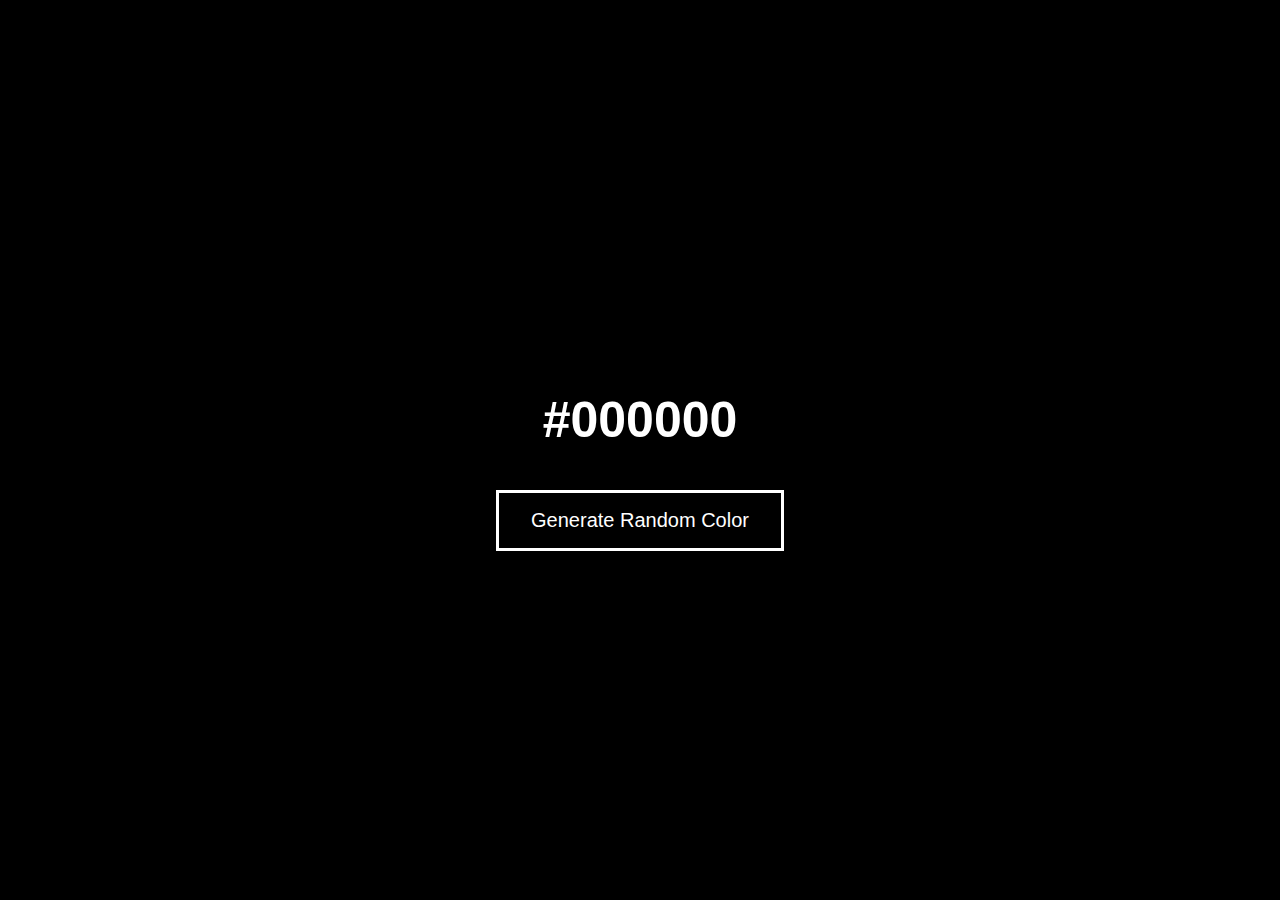
<file: randomcolorgenerator/index.html>
<!DOCTYPE html>
<html lang="en">
<head>
    <meta charset="UTF-8">
    <meta http-equiv="X-UA-Compatible" content="IE=edge">
    <meta name="viewport" content="width=device-width, initial-scale=1.0">
    <link rel="stylesheet" href="style.css">
    <title>Random Color Generator</title>

</head>

<body>
    <div class="container">
        <h2 class="current-color">#000000</h2>

        <button class="generate-btn">Generate Random Color</button>
    </div> 
    
    <script src="script.js"></script>
</body>
</html>
</file>
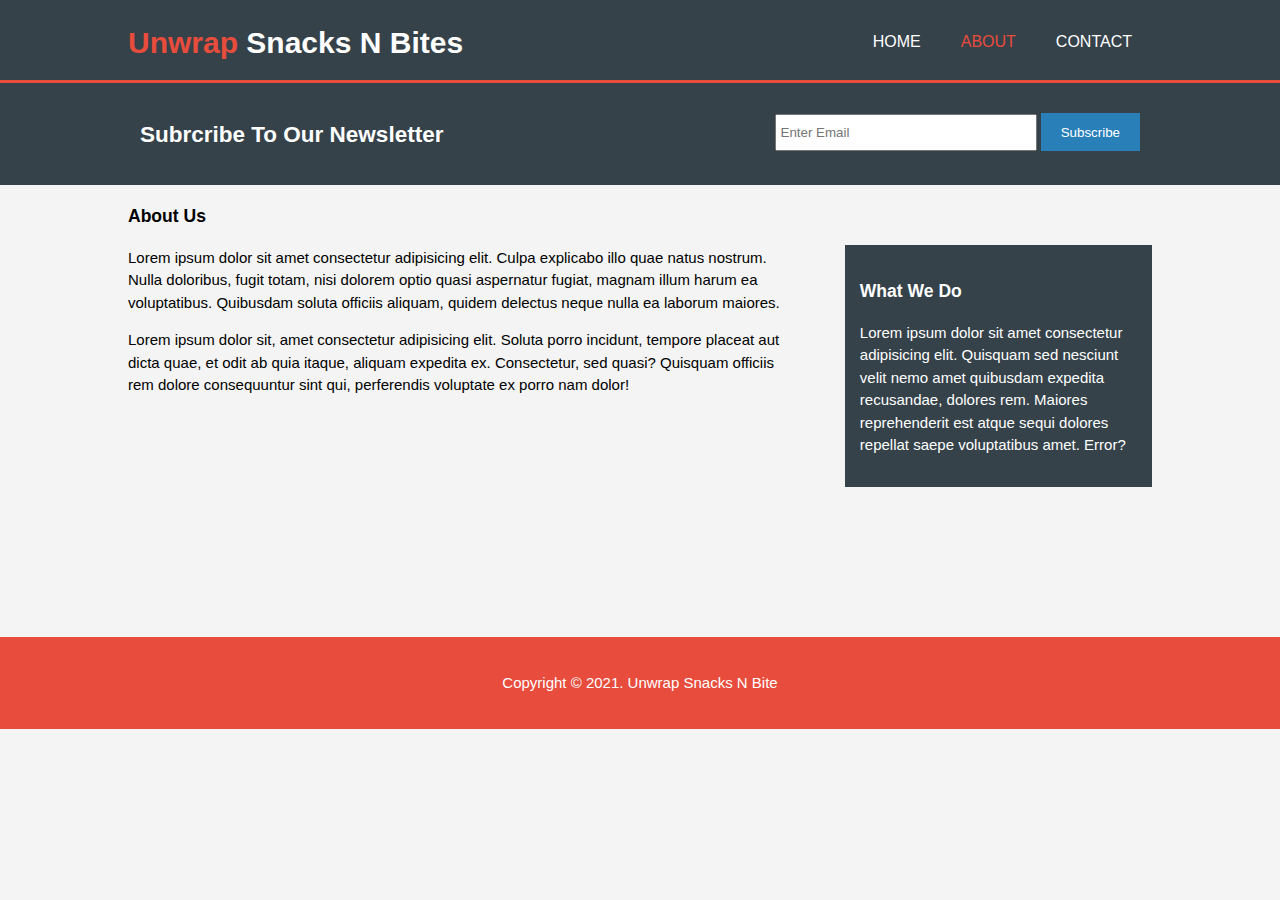
<file: unwrapsnacksnbites/about.html>
<!DOCTYPE html>
<html lang="en">

<head>
    <meta charset="UTF-8">
    <meta http-equiv="X-UA-Compatible" content="IE=edge">
    <meta name="viewport" content="width=device-width, initial-scale=1.0">
    <link rel="stylesheet" href="style.css">
    <title>Unwrap Snacks N Bites</title>
</head>
<body>
    <!-- HEADER -->
    <header>
        <div class="container">
            <div id="branding">
                <h1><span class="highlight">Unwrap</span> Snacks N Bites</h1>
            </div>

            <nav>
                <ul>
                    <li><a href="index.html">Home</a></li>
                    <li class="current"><a href="about.html">About</a></li>
                    <li><a href="contact.html">Contact</a></li>
                </ul>
            </nav>
        </div>
    </header>

    <!-- NEWSLETTER -->
    <section id="newsletter">
        <div class="container">
             <h2>Subrcribe To Our Newsletter</h2>

             <form action="">
                 <input type="email" placeholder="Enter Email" required>
                 <button type="submit" class="btn-1">Subscribe</button>
             </form>
        </div>
    </section>

    <!-- MAIN -->
    <section id="main">
        <div class="container">
            <article id="main-col">
                <h3 class="page-title">About Us</h3>
                <p>Lorem ipsum dolor sit amet consectetur adipisicing elit. Culpa explicabo illo quae natus nostrum. Nulla doloribus, fugit totam, nisi dolorem optio quasi aspernatur fugiat, magnam illum harum ea voluptatibus. Quibusdam soluta officiis aliquam, quidem delectus neque nulla ea laborum maiores.</p>

                <p>Lorem ipsum dolor sit, amet consectetur adipisicing elit. Soluta porro incidunt, tempore placeat aut dicta quae, et odit ab quia itaque, aliquam expedita ex. Consectetur, sed quasi? Quisquam officiis rem dolore consequuntur sint qui, perferendis voluptate ex porro nam dolor!</p>
            </article>

            <aside id="sidebar">
                <div class="dark">
                    <h3>What We Do</h3>

                    <p>Lorem ipsum dolor sit amet consectetur adipisicing elit. Quisquam sed nesciunt velit nemo amet quibusdam expedita recusandae, dolores rem. Maiores reprehenderit est atque sequi dolores repellat saepe voluptatibus amet. Error?</p>
                </div>
            </aside>
        </div>
    </section>

    <!-- FOOTER -->
    <footer>
        <p>Copyright &copy; 2021. Unwrap Snacks N Bite</p>
    </footer>







</body>
</html>
</file>
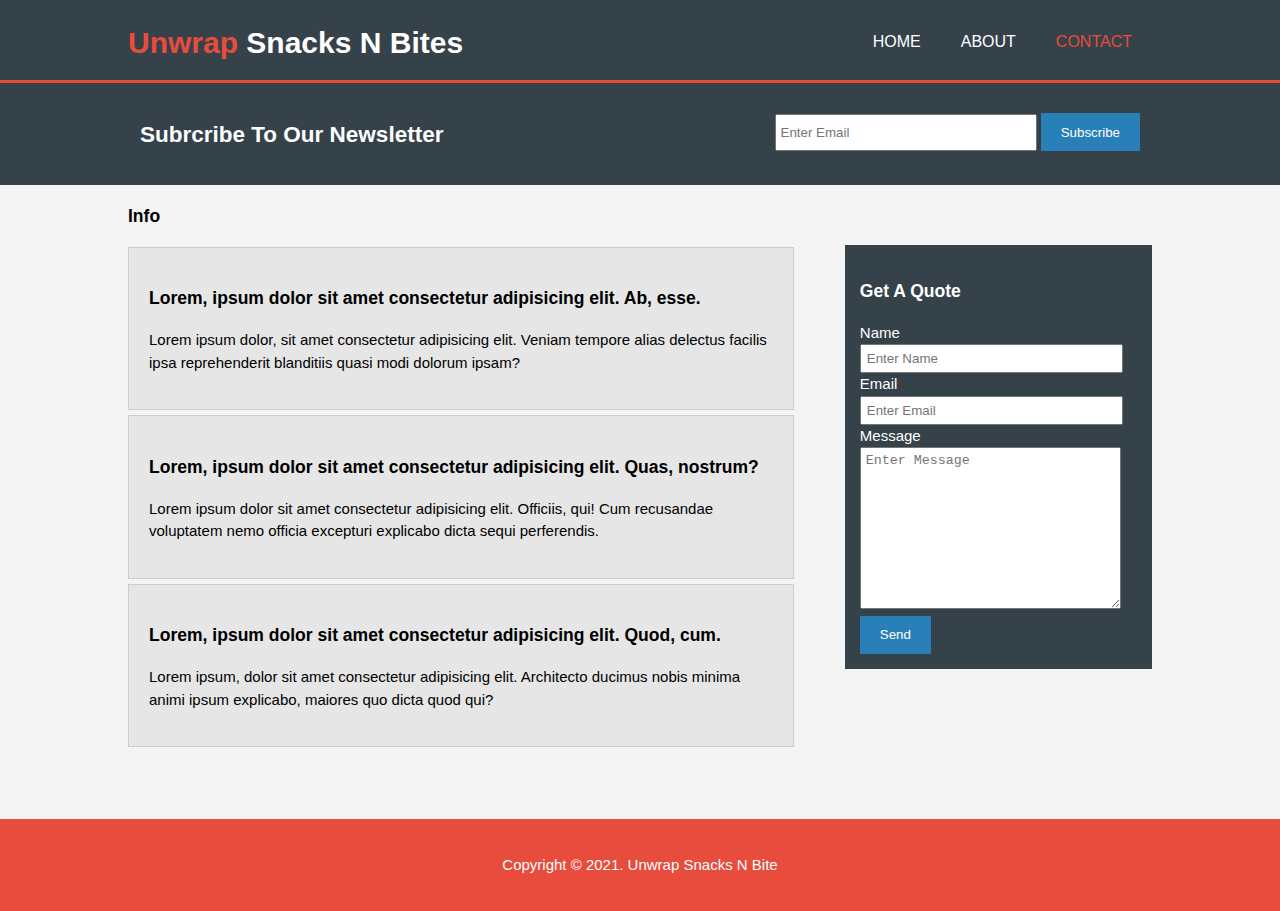
<file: unwrapsnacksnbites/contact.html>
<!DOCTYPE html>
<html lang="en">

<head>
    <meta charset="UTF-8">
    <meta http-equiv="X-UA-Compatible" content="IE=edge">
    <meta name="viewport" content="width=device-width, initial-scale=1.0">
    <link rel="stylesheet" href="style.css">
    <title>Unwrap Snacks N Bites</title>
</head>
<body>
    <!-- HEADER -->
    <header>
        <div class="container">
            <div id="branding">
                <h1><span class="highlight">Unwrap</span> Snacks N Bites</h1>
            </div>

            <nav>
                <ul>
                    <li><a href="index.html">Home</a></li>
                    <li><a href="about.html">About</a></li>
                    <li class="current"><a href="contact.html">Contact</a></li>
                </ul>
            </nav>
        </div>
    </header>

    <!-- NEWSLETTER -->
    <section id="newsletter">
        <div class="container">
             <h2>Subrcribe To Our Newsletter</h2>

             <form action="">
                 <input type="email" placeholder="Enter Email" required>
                 <button type="submit" class="btn-1">Subscribe</button>
             </form>
        </div>
    </section>

    <!-- MAIN -->
    <section id="main">
        <div class="container">
            <article id="main-col">
                <h3 class="page-title">Info</h3>
                <ul id="services">
                    <li>
                        <h3>Lorem, ipsum dolor sit amet consectetur adipisicing elit. Ab, esse.</h3>

                        <p>Lorem ipsum dolor, sit amet consectetur adipisicing elit. Veniam tempore alias delectus facilis ipsa reprehenderit blanditiis quasi modi dolorum ipsam?</p>
                    </li>
                    <li>
                        <h3>Lorem, ipsum dolor sit amet consectetur adipisicing elit. Quas, nostrum?</h3>

                        <p>Lorem ipsum dolor sit amet consectetur adipisicing elit. Officiis, qui! Cum recusandae voluptatem nemo officia excepturi explicabo dicta sequi perferendis.</p>
                    </li>
                    <li>
                        <h3>Lorem, ipsum dolor sit amet consectetur adipisicing elit. Quod, cum.</h3>

                        <p>Lorem ipsum, dolor sit amet consectetur adipisicing elit. Architecto ducimus nobis minima animi ipsum explicabo, maiores quo dicta quod qui?</p>
                    </li>
                </ul>
            </article>

            <!-- ASIDE -->
            <aside id="sidebar">
                <div class="dark">
                    <h3>Get A Quote</h3>
                    <form action="" class="quote">
                        <div>
                            <label for="name">Name</label>
                            <input type="text" placeholder="Enter Name">
                        </div>

                        <div>
                            <label for="email">Email</label>
                            <input type="email" placeholder="Enter Email" required>
                        </div>

                        <div>
                            <label for="msg">Message</label>
                            <textarea cols="30" rows="10" placeholder="Enter Message"></textarea>
                        </div>
                        <button type="submit" class="btn-1">Send</button>
                    </form>
                </div>
            </aside>
        </div>
    </section>

    <!-- FOOTER -->
    <footer>
        <p>Copyright &copy; 2021. Unwrap Snacks N Bite</p>
    </footer>







</body>
</html>
</file>
<file: randomcolorgenerator/style.css>
body {
    margin: 0;
    height: 100vh;
    display: flex;
    justify-content: center;
    align-items: center;
}

.container {
    display: flex;
    flex-direction: column;
    justify-content: center;
    align-items: center;
}

.current-color {
    text-align: center;
    font-size: 50px;
    font-family: sans-serif;
    color: #fff;
    text-shadow: 0 0 3px #000;
}

.generate-btn {
    padding: 
    16px 32px;
    background-color: transparent;
    color: #fff;
    border: 3px solid #fff;
    text-transform: capitalize;
    font-size: 20px;
    cursor: pointer;
    box-shadow: 0 0 3px #000;
}
</file>
<file: unwrapsnacksnbites/style.css>
body {
    font-family: sans-serif;
    font-size: 15px;
    line-height: 1.5;
    padding: 0;
    margin: 0;
    background-color: #f4f4f4;
}

/* GLOBAL */
.container{
    width: 80%;
    margin: auto;
    overflow: hidden;
}

ul {
    margin: 0;
    padding: 0;
}

.btn-1 {
    background-color: #2980b9;
    height: 38px;
    border: none;
    padding: 0 20px;
    color: #fff;
}

.dark {
    padding: 15px;
    background-color: #35424a;
    color: #fff;
    margin-top: 50px;
    margin-bottom: 10px;
}

/* HEADER */
header {
    background-color: #35424a;
    color: #fff;
    padding-top: 20px;
    min-height: 60px;
    border-bottom: 3px solid #e74c3c;
}

header a {
    color: #fff;
    text-decoration: none;
    text-transform: uppercase;
    font-size: 16px;
}

header li {
    float: left;
    display: inline;
    padding: 0 20px;
}

header #branding {
    float: left;
}

header #branding h1 {
    margin: 0;
}

header nav {
    float: right;
    margin-top: 10px;
}

header .highlight, header .current a {
    color: #e74c3c;
}

header a:hover {
    color: #2980b9;
}

/* SHOWCASE */
#showcase {
    min-height: 400px;
    background: linear-gradient(#373bb4, #4286f4);
    text-align: center;
    color: #fff;
}


#showcase h2 {
    margin-top: 100px;
    font-size: 50px;
    margin-bottom: 10px;
}

#showcase p {
    font-size: 20px;
}

/* NEWSLETTER */
#newsletter {
    padding: 15px;
    color: #fff;
    background-color: #35424a;
}

#newsletter h2 {
    float: left;
    margin-top: 20px;
}

#newsletter form {
    float: right;
    margin-top: 15px;
}

#newsletter input[type="email"] {
    padding: 4px;
    height: 25px;
    width: 250px;
}

/* BOXES */
#boxes {
    margin-top: 20px;
}

#boxes .box {
    float: left;
    text-align: center;
    width: 30%;
    padding: 10px;
}

#boxes .box img {
    width: 90px;
}

/* SIDEBAR */
aside#sidebar {
    float: right;
    width: 30%;
    margin-top: 10px;
    margin-bottom: 120px;    
}

aside#sidebar .quote input, aside#sidebar .quote textarea {
    width: 90%;
    padding: 5px;
}

/* MAIN COL */
article#main-col{
    float: left;
    width: 65%;
}

/* SERVICES */
ul#services li {
    list-style: none;
    padding: 20px;
    border: #cccccc solid 1px;
    margin-bottom: 5px;
    background: #e6e6e6;
}

/* FOOTER */
footer {
    padding: 20px;
    margin-top: 20px;
    color: #fff;
    background-color: #e74c3c;
    text-align: center;
}
</file>
